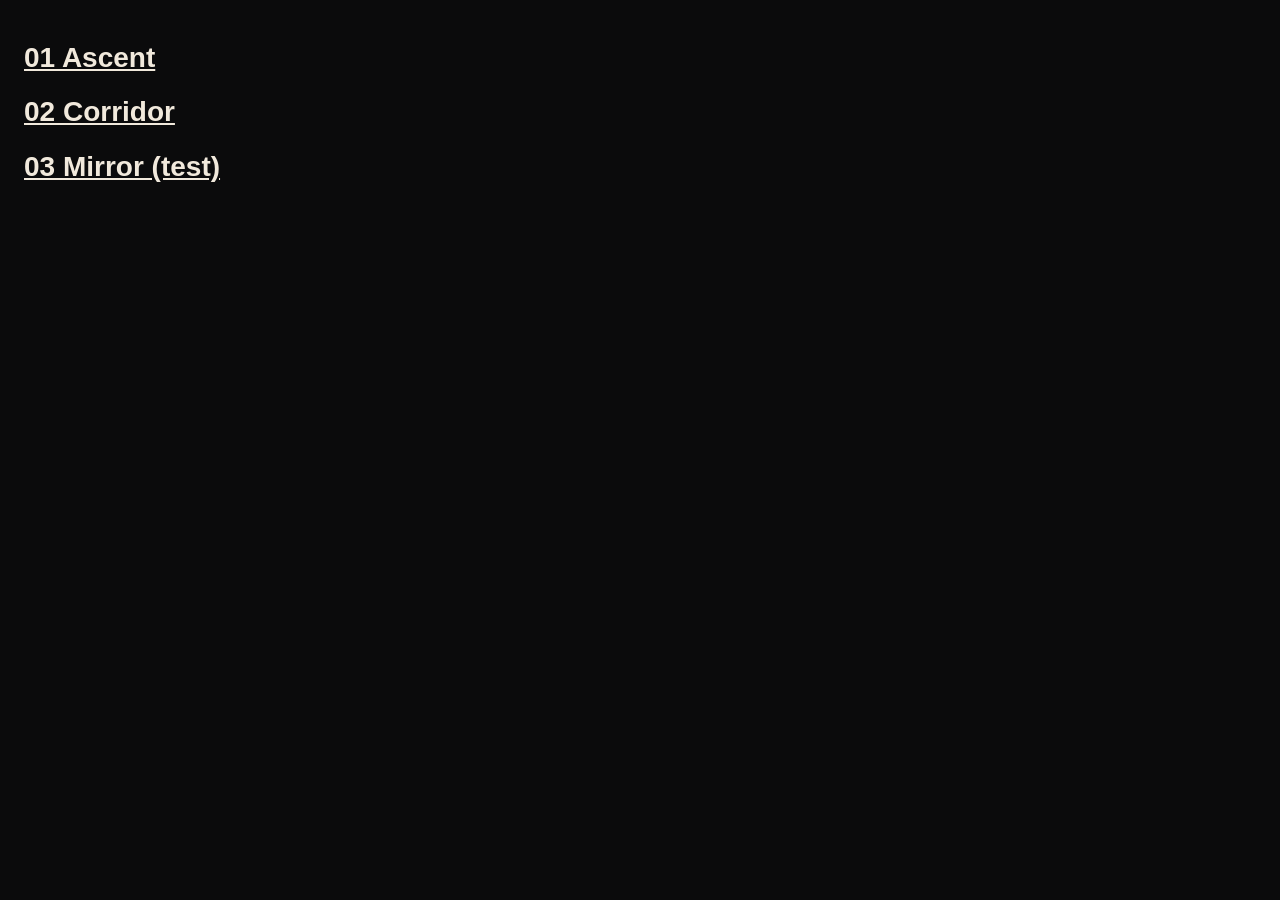
<file: lab/index.html>
<!doctype html><html lang="en"><head><meta charset="utf-8"><meta name="viewport" content="width=device-width, initial-scale=1"><meta name="robots" content="noindex"><title>APUS lab</title>
<style>body{margin:0;background:#0B0B0C;color:#F1E9DC;font:800 28px/1.3 sans-serif;padding:40px 24px}a{color:#F1E9DC;display:block;margin:0 0 18px}</style></head>
<body><a href="ascent.html">01 Ascent</a><a href="corridor.html">02 Corridor</a><a href="mirror-test.html">03 Mirror (test)</a></body></html>
</file>
